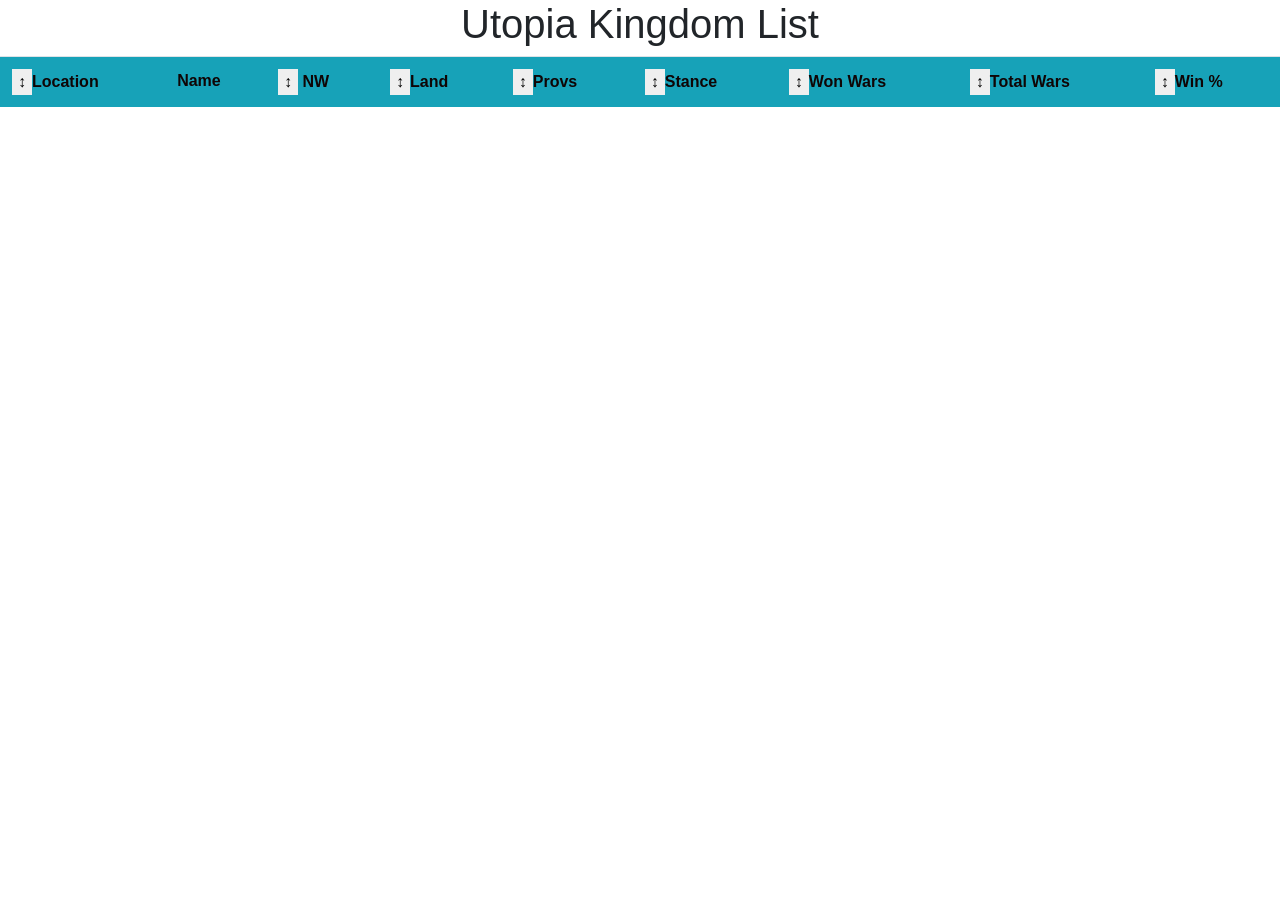
<file: index.html>
<!-- Run using live server from vscode. 
  -- Right click on html file and run with live server
  -- Functional for displaying KD info. Needs sorting code.-->

<!DOCTYPE html>
<html lang="en">
  <head>
    <meta charset="UTF-8" />
    <meta name="viewport" content="width=device-width, initial-scale=1.0" />
    <link rel ="stylesheet" href="main.css">
    <title>Uto KD Dump</title>
  </head>
  <body>
    <h1>Utopia Kingdom List</h1>
   

    <link
      rel="stylesheet"
      href="https://stackpath.bootstrapcdn.com/bootstrap/4.3.1/css/bootstrap.min.css"
      integrity="sha384-ggOyR0iXCbMQv3Xipma34MD+dH/1fQ784/j6cY/iJTQUOhcWr7x9JvoRxT2MZw1T"
      crossorigin="anonymous"
    />
    
    <script src="https://ajax.googleapis.com/ajax/libs/jquery/3.3.1/jquery.min.js"
    integrity="l1FdkNfdklAs"
    crossorigin="anonymous"></script>
    




    <table class="table table-sortable">
      <tr class="bg-info">
        <th><button id="sortLoc">&#8597</button>Location</th>
        <th>Name</th>
        <th><button id="sortNW">&#8597</button>
        
        NW
        </th>
        <th><button id="sortLand">&#8597</button>Land</th>
        <th><button id="sortProvs">&#8597</button>Provs</th>
        <th><button id="sortStance">&#8597</button>Stance</th>
        <th><button id="sortWW">&#8597</button>Won Wars</th>
        <th><button id="sortTW">&#8597</button>Total Wars</th>
        <th><button id="sortWinP">&#8597</button>Win %</th>
      </tr>
        

      <script src="main.js"></script>

      <tbody id="myTable"></tbody>
    </table>

    <script>

    

    </script>
    
  </body>
</html>
</file>
<file: main.css>
h1 {
  font-family: Arial, Helvetica, sans-serif;
  font-weight: bold;
  text-align: center;
}
th {
  color: rgb(15, 5, 5);
  font-family: Arial, Helvetica, sans-serif;
  font-size: medium;
  width: fit-content;
  height: fit-content;
  vertical-align: middle;
  
}
table {
  font-family: Arial, Helvetica, sans-serif;
  font-size: small;
}

button{
    width: fit-content;
    height: fit-content;
    border-radius: 5 px;
    font-size: 1px;
    text-align: center;
    border: none;
}
</file>
